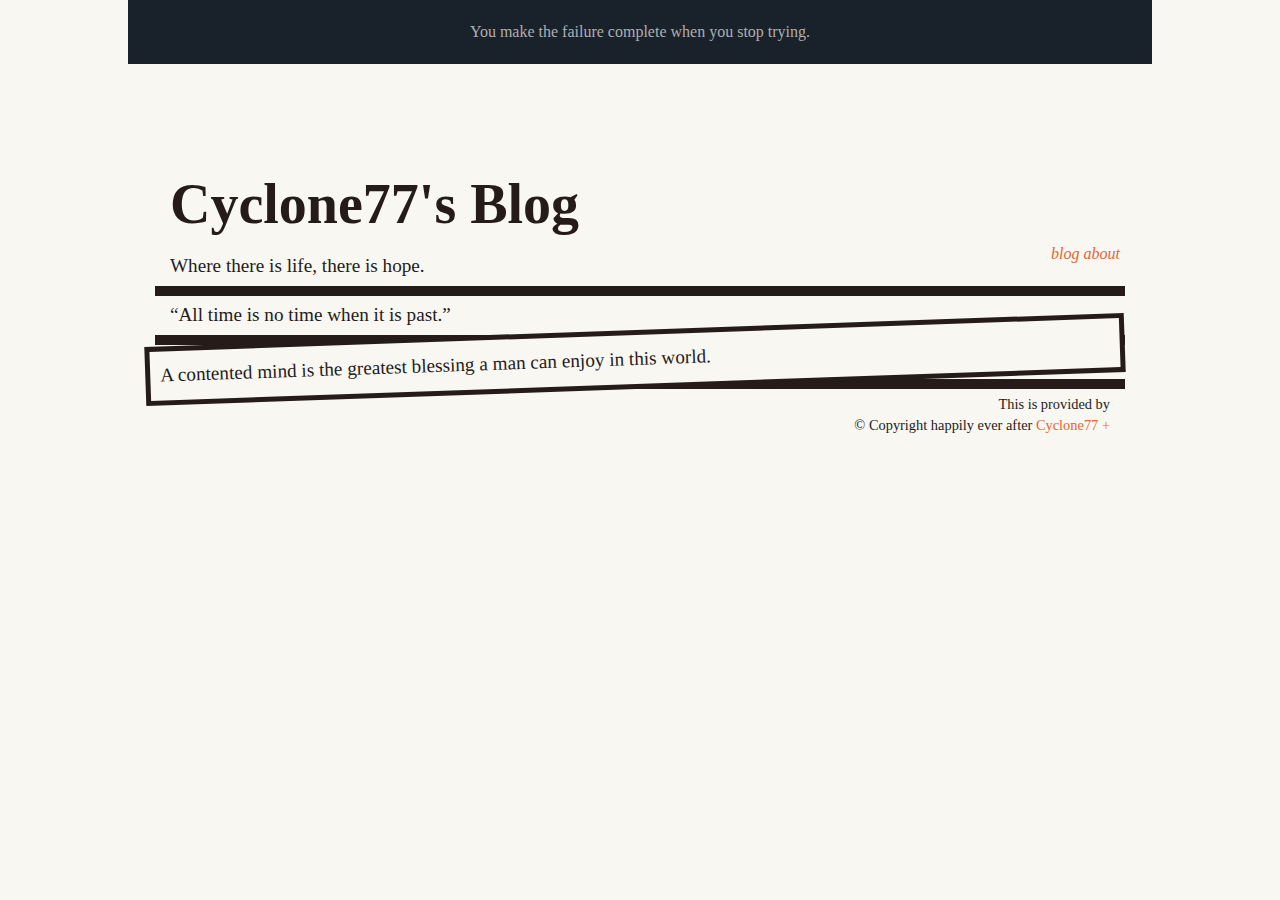
<file: index.html>
<!DOCTYPE html>
<html lang="en">

<head>
    <meta charset="UTF-8">
    <title>Cyclone77</title>
    <link rel="stylesheet" href="default/css/index.css">
</head>

<body>
    <div class="press">
        <div id="press-inner" class="inner"></div>
    </div>
    <div class="spin-1" id="radPress"></div>
    <div class="content">
        <header class="header">
        </header>
        <section class="section">
            <div class="panel panel-0">
                <h1>Cyclone77's Blog</h1>
                <p zh="有生命必有希望。">Where there is life, there is hope.</p>
                <i class="alinkCore">
                    <a href="http://20px.cn/blog">blog</a>
                    <a href="/about" id="about/index.html">about</a>
                </i>
            </div>
            <div class="panel panel-1"></div>
            <div class="panel panel-2"></div>
            <div class="panel panel-3">
                <p zh="机不可失，时不再来">“All time is no time when it is past.”</p>
            </div>
            <div class="panel panel-4"></div>
            <div class="panel panel-5"></div>
            <div class="panel panel-6"></div>
            <div class="panel panel-7">
                <p zh="知足是人生在世最大的幸事。">A contented mind is the greatest blessing a man can enjoy in this world.</p>
            </div>
            <div class="panel panel-8"></div>
            <div class="panel panel-9"></div>
            <!--
        <div class="panel panel-10">
            <p class="alinkCore">
                <a href="http://20px.cn/blog">blog</a>
                <a href="">about</a>
            </p>
        </div>
        -->
            <div class="panel panel-11">
                <p zh="这是由cyclone77提供">This is provided by <br>© Copyright happily ever after <a href="https://github.com/Cyclone77">Cyclone77 +</a>
                </p>
            </div>
        </section>
    </div>
    <script src="default/js/index.js"></script>
</body>

</html>
</file>
<file: default/css/index.css>
@charset "UTF-8";
/* var */
body, h1, p, .press {
  margin: 0; }

h1, p {
  padding: 10px; }

/* basics */
body {
  background: #f8f7f2;
  font: 100%/1.5 'Kalam', cursive; }

h1 {
  line-height: 1;
  color: #251b19; }

p {
  color: #251b19;
  font-size: 1.2em; }

a {
  color: #e56633;
  text-decoration: none; }
  a:hover {
    text-decoration: none; }

/* press */
.press {
  position: fixed;
  top: 0px;
  width: 100%; }
  .press .inner {
    width: 0;
    height: 2px;
    background-color: #67CF22; }

.spin-1 {
  display: none;
  position: fixed;
  right: 2px;
  top: 2px;
  width: 20px;
  height: 20px;
  border: 2px solid #74f122;
  border-right: 2px solid #6cd229;
  border-radius: 50%;
  -webkit-animation: spin 1s infinite linear;
  animation: spin 1s infinite linear; }

@-webkit-keyframes spin {
  0% {
    -webkit-transform: rotate(0deg);
    transform: rotate(0deg); }
  100% {
    -webkit-transform: rotate(360deg);
    transform: rotate(360deg); } }
@keyframes spin {
  0% {
    -webkit-transform: rotate(0deg);
    transform: rotate(0deg); }
  100% {
    -webkit-transform: rotate(360deg);
    transform: rotate(360deg); } }
/* the content */
.content {
  padding: 0 10%; }

.header {
  background: #19212a;
  text-align: center;
  padding: 20px; }
  .header:after {
    color: #afafaf;
    content: "每当你停下来的时候就是你失败的时候。";
    content: "You make the failure complete when you stop trying."; }

.section {
  margin: 10% auto;
  max-width: 960px;
  width: 100%; }
  .section .panel {
    color: white;
    background-repeat: no-repeat;
    background-position: center center;
    background-size: cover;
    box-shadow: 0 0px 0px 5px #251b19; }
  .section .panel-0 p {
    display: inline-block; }
  .section .panel-0 .alinkCore {
    float: right; }
  .section .panel-0 {
    box-shadow: none; }
  .section .panel-1 {
    box-shadow: none; }
  .section .panel-3 {
    box-shadow: none; }
  .section .panel-7 {
    box-shadow: none; }
  .section .panel-9 {
    box-shadow: none; }
  .section .panel-11 {
    box-shadow: none;
    font-size: 0.75em; }
  @media screen and (min-width: 400px) {
    .section .panel-11 {
      text-align: right; }
    h1 {
      font-size: 3em; } }
  @media screen and (min-width: 600px) {
    h1 {
      font-size: 3.5em; }
    .section .panel-7 {
      transform: rotate(-2deg);
      margin: -5px 0 0 -10px; }
      .section .panel-7 p {
        background: #f8f7f2;
        box-shadow: 0 0px 0px 5px #251b19;
        text-align: left; } }

/*# sourceMappingURL=index.css.map */
</file>
